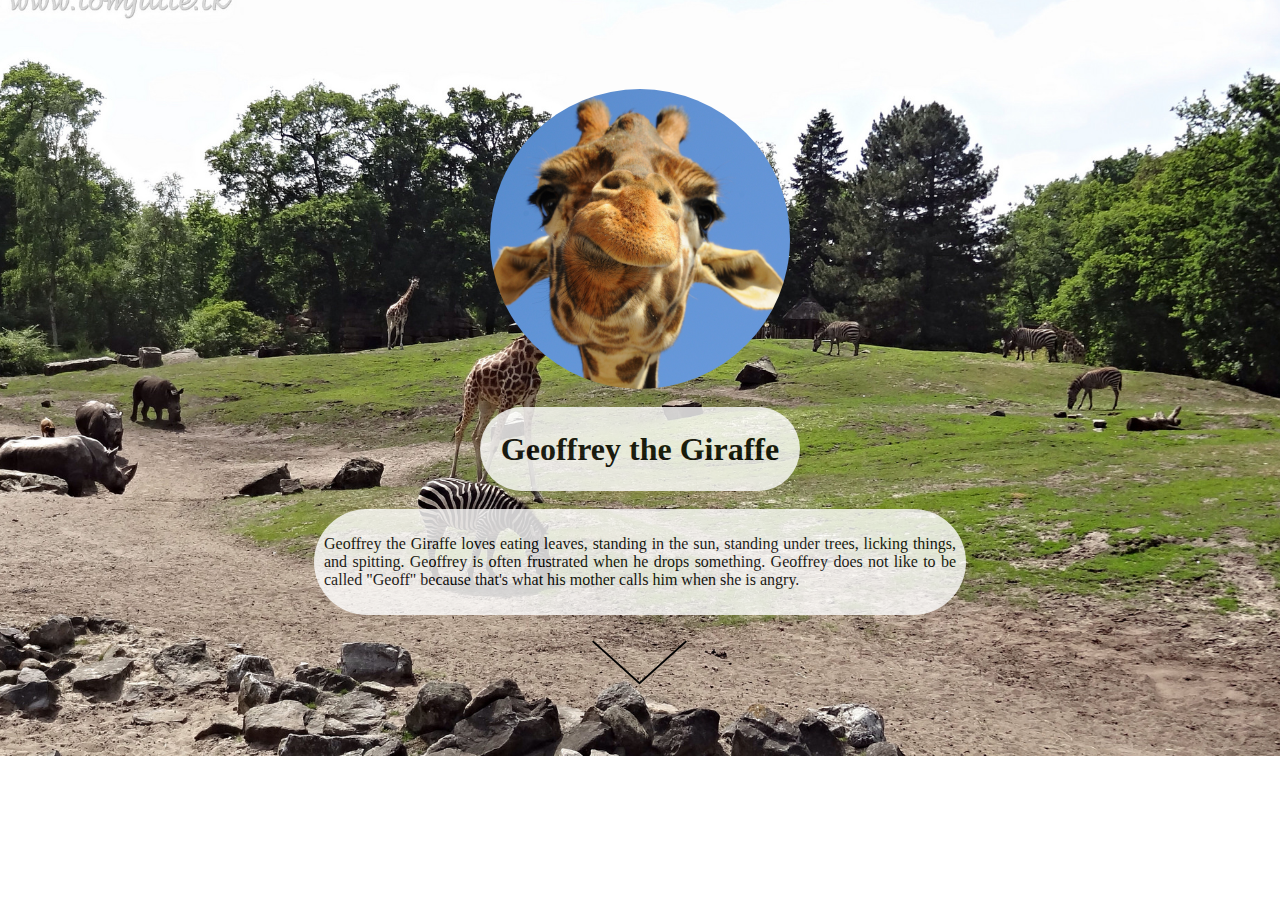
<file: profpicprac/index.html>
<!DOCTYPE html>
<html>
	<head>
		<link href="style.css" type="text/css" rel="stylesheet" />
		<title>Geoffrey the Giraffe</title>
	</head>

	<body>
		<br>
		<div id="circular"></div>
		<br>
		<div id="hedr">
			<h1>Geoffrey the Giraffe</h1>
		</div>
		<br>
		<div id="bio">
			<p>Geoffrey the Giraffe loves eating leaves, standing in the sun, standing under trees, licking things, and spitting. Geoffrey is often frustrated when he drops something. Geoffrey does not like to be called "Geoff" because that's what his mother calls him when she is angry.
			</p>
		</div>
		<div id="arrow">
			<img src="expand22.svg"></img>
		</div>
	</body>
</html>
</file>
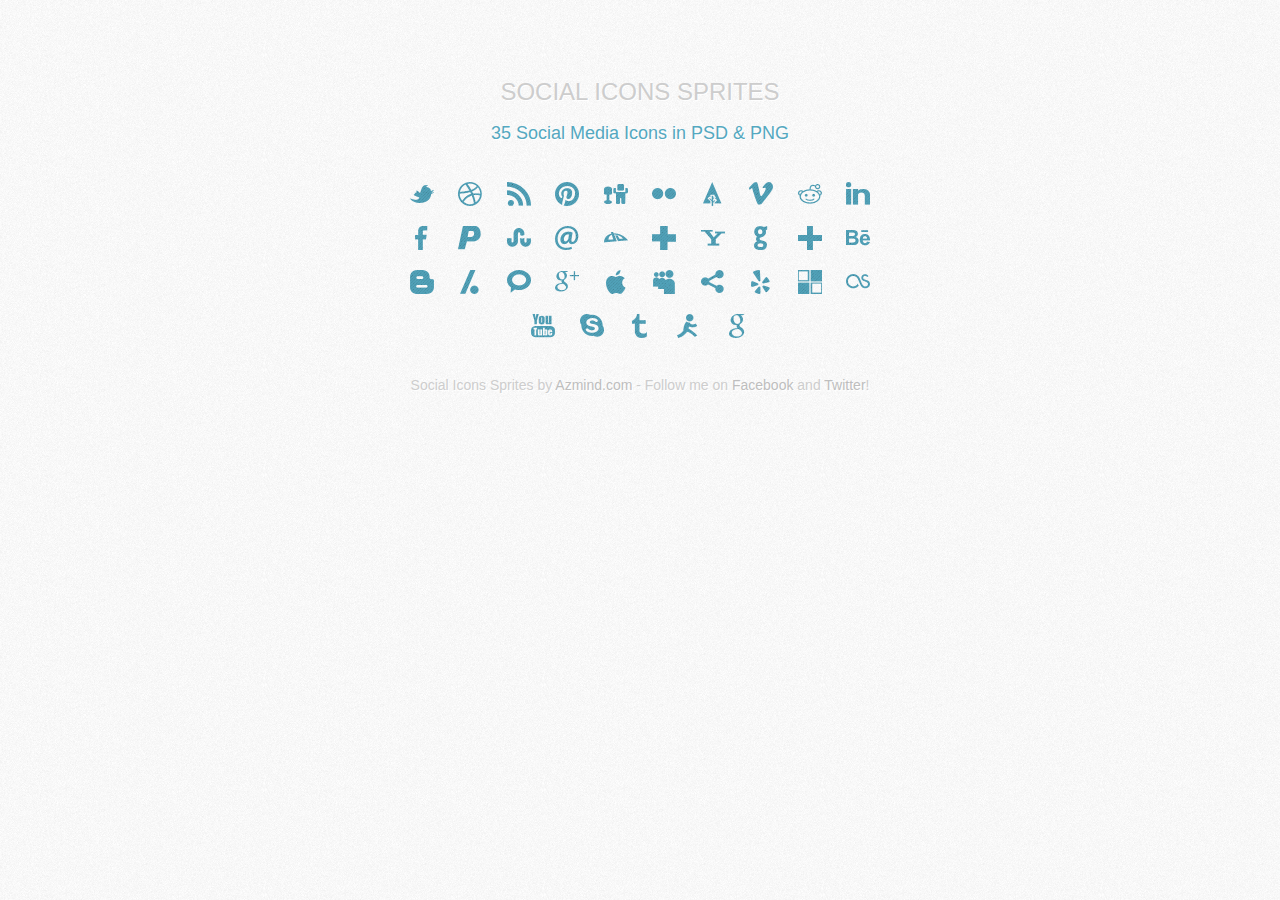
<file: Images/social-icons-sprites/index.html>
<!DOCTYPE HTML>
<html dir="ltr" lang="en-US">

	<head>

		<meta charset="utf-8" />

		<title>Social Icons Sprites</title>

		<!-- CSS -->
		<link rel="stylesheet" href="css/reset.css">
		<link rel="stylesheet" href="css/style.css" />

	</head>

	<body>

		<h1>SOCIAL ICONS SPRITES</h1>

		<h2>35 Social Media Icons in PSD & PNG</h2>

		<div class="icons">
			<a class="twitter" href=""></a>
			<a class="dribbble" href=""></a>
			<a class="rss" href=""></a>
			<a class="pinterest" href=""></a>
			<a class="digg" href=""></a>
			<a class="flickr" href=""></a>
			<a class="forrst" href=""></a>
			<a class="vimeo" href=""></a>
			<a class="reddit" href=""></a>
			<a class="linkedin" href=""></a>
			<a class="facebook" href=""></a>
			<a class="paypal" href=""></a>
			<a class="stumbleupon" href=""></a>
			<a class="email" href=""></a>
			<a class="deviantart" href=""></a>
			<a class="netvibes" href=""></a>
			<a class="yahoo" href=""></a>
			<a class="github" href=""></a>
			<a class="addthis" href=""></a>
			<a class="behance" href=""></a>
			<a class="blogger" href=""></a>
			<a class="slashdot" href=""></a>
			<a class="technorati" href=""></a>
			<a class="googleplus" href=""></a>
			<a class="apple" href=""></a>
			<a class="myspace" href=""></a>
			<a class="sharethis" href=""></a>
			<a class="yelp" href=""></a>
			<a class="delicious" href=""></a>
			<a class="lastfm" href=""></a>
			<a class="youtube" href=""></a>
			<a class="skype" href=""></a>
			<a class="tumblr" href=""></a>
			<a class="aim" href=""></a>
			<a class="google" href=""></a>
		</div>

		<div class="footer">
			Social Icons Sprites by <a href="http://azmind.com">Azmind.com</a> - Follow me on <a href="http://www.facebook.com/pages/Azmindcom/196582707093191">Facebook</a> and <a href="http://twitter.com/anli_zaimi">Twitter</a>!
		</div>

	</body>

</html>
</file>
<file: profpicprac/style.css>
body{
	background:url(backgrounds.jpg) no-repeat;
	background-size: 110%;
	background-position: center;
}
h1{
	text-align: center;}
#circular {
  width: 300px;
  height: 300px;
  border-radius: 150px;
  background: url(giraffe-05.jpg) no-repeat;
  background-size: 450px 300px;
  background-position: center;
  margin-left: auto;
  margin-right: auto;
  margin-top: 5%;;}
#hedr{
	width:25%;
	background:#ffffff;
	margin:auto;
	padding:2px;
	border-radius:100px;
	opacity:0.8;}
#bio{
	text-align: justify;
	width: 50%;
	margin:auto;
	background:#ffffff;
	padding:10px;
	border-radius:100px;
	opacity:0.8;
 	 ;}
#arrow{
	margin:auto;
	width:96px;
	height:96px;}
</file>
<file: Images/social-icons-sprites/css/style.css>
body {
	background: #f8f8f8 url(../img/body-bg.jpg) left top repeat;
	font-family: 'Segoe UI', Arial, Helvetica, sans-serif;
	color: #cdcdcd;
	text-align: center;
	text-shadow: 1px 1px 0 #fff;
}

h1 {
	margin: 80px 0 0 0;
	font-size: 24px;
}

h2 {
	margin: 20px 0 0 0;
	font-size: 18px;
	color: #54a8c0;
}


.icons {
	width: 500px;
	margin: 30px auto 0 auto;
}

.icons a {
	display: inline-block;
	width: 24px;
	height: 24px;
	margin: 10px;
	vertical-align: middle;
	-o-transition: all .3s;
	-moz-transition: all .3s;
	-webkit-transition: all .3s;
	-ms-transition: all .3s;
}

.icons a.twitter { background: url(../img/social-icons/twitter.png) left top no-repeat; }
.icons a.dribbble { background: url(../img/social-icons/dribbble.png) left top no-repeat; }
.icons a.rss { background: url(../img/social-icons/rss.png) left top no-repeat; }
.icons a.pinterest { background: url(../img/social-icons/pinterest.png) left top no-repeat; }
.icons a.digg { background: url(../img/social-icons/digg.png) left top no-repeat; }
.icons a.flickr { background: url(../img/social-icons/flickr.png) left top no-repeat; }
.icons a.forrst { background: url(../img/social-icons/forrst.png) left top no-repeat; }
.icons a.vimeo { background: url(../img/social-icons/vimeo.png) left top no-repeat; }
.icons a.reddit { background: url(../img/social-icons/reddit.png) left top no-repeat; }
.icons a.linkedin { background: url(../img/social-icons/linkedin.png) left top no-repeat; }
.icons a.facebook { background: url(../img/social-icons/facebook.png) left top no-repeat; }
.icons a.paypal { background: url(../img/social-icons/paypal.png) left top no-repeat; }
.icons a.stumbleupon { background: url(../img/social-icons/stumbleupon.png) left top no-repeat; }
.icons a.email { background: url(../img/social-icons/email.png) left top no-repeat; }
.icons a.deviantart { background: url(../img/social-icons/deviantart.png) left top no-repeat; }
.icons a.netvibes { background: url(../img/social-icons/netvibes.png) left top no-repeat; }
.icons a.yahoo { background: url(../img/social-icons/yahoo.png) left top no-repeat; }
.icons a.github { background: url(../img/social-icons/github.png) left top no-repeat; }
.icons a.addthis { background: url(../img/social-icons/addthis.png) left top no-repeat; }
.icons a.behance { background: url(../img/social-icons/behance.png) left top no-repeat; }
.icons a.blogger { background: url(../img/social-icons/blogger.png) left top no-repeat; }
.icons a.slashdot { background: url(../img/social-icons/slashdot.png) left top no-repeat; }
.icons a.technorati { background: url(../img/social-icons/technorati.png) left top no-repeat; }
.icons a.googleplus { background: url(../img/social-icons/googleplus.png) left top no-repeat; }
.icons a.apple { background: url(../img/social-icons/apple.png) left top no-repeat; }
.icons a.myspace { background: url(../img/social-icons/myspace.png) left top no-repeat; }
.icons a.sharethis { background: url(../img/social-icons/sharethis.png) left top no-repeat; }
.icons a.yelp { background: url(../img/social-icons/yelp.png) left top no-repeat; }
.icons a.delicious { background: url(../img/social-icons/delicious.png) left top no-repeat; }
.icons a.lastfm { background: url(../img/social-icons/lastfm.png) left top no-repeat; }
.icons a.youtube { background: url(../img/social-icons/youtube.png) left top no-repeat; }
.icons a.skype { background: url(../img/social-icons/skype.png) left top no-repeat; }
.icons a.tumblr { background: url(../img/social-icons/tumblr.png) left top no-repeat; }
.icons a.aim { background: url(../img/social-icons/aim.png) left top no-repeat; }
.icons a.google { background: url(../img/social-icons/google.png) left top no-repeat; }

.icons a:hover { background-position: left -34px; }


.footer {
	margin: 30px auto 0 auto;
	font-size: 14px;
}

.footer a { color: #bebebe; text-decoration: none; }
.footer a:hover { color: #bebebe; text-decoration: none; border-bottom: 1px dashed #cdcdcd; }
</file>
